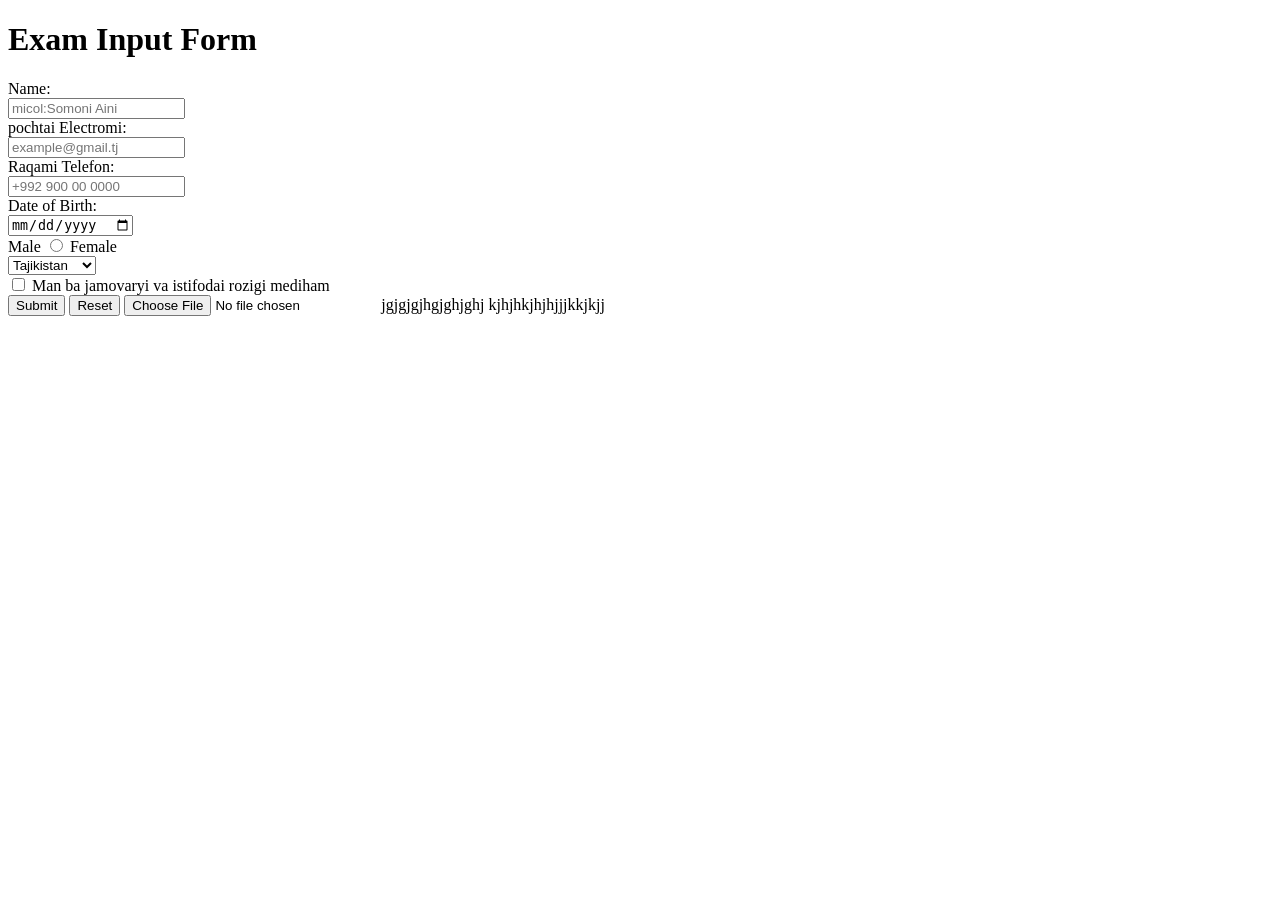
<file: html/exam_input.html>
<!DOCTYPE html>
<html lang="en">
<head>
    <meta charset="UTF-8">
    <meta name="viewport" content="width=device-width, initial-scale=1.0">
    <title>Document</title>
</head>
<body>
<h1>Exam Input Form</h1>
  <label for="name">Name:</label><br>
  <input type="text" name="name" placeholder="micol:Somoni Aini"><br>
  <label for="email">pochtai Electromi:</label><br>
  <input type="email" name="email" placeholder="example@gmail.tj"><br
  <label for="tel">Raqami Telefon:</label><br>
  <input type="tel" name="tel" placeholder="+992 900 00 0000"> <br
  <label for="dob">Date of Birth:</label><br>
  <input type="date" placeholder="mm/dd"><br
  <input type="radio" name="gender" value="male"> Male
  <input type="radio" name="gender" value="female"> Female
  <br><select name="country">
    <option value="tajikistan">Tajikistan</option>
    <option value="uzbekistan">Uzbekistan</option>
    <option value="kyrgyzstan">Kyrgyzstan</option>
  </select><br>
  <input type="checkbox" name="subscribe" value="yes"> Man ba jamovaryi va istifodai rozigi mediham<br>
  <input type="submit" value="Submit">
<input type="reset" value="Reset">
<input type="file" name="file">
jgjgjgjhgjghjghj
kjhjhkjhjhjjjkkjkjj
</body>
</html>
</file>
